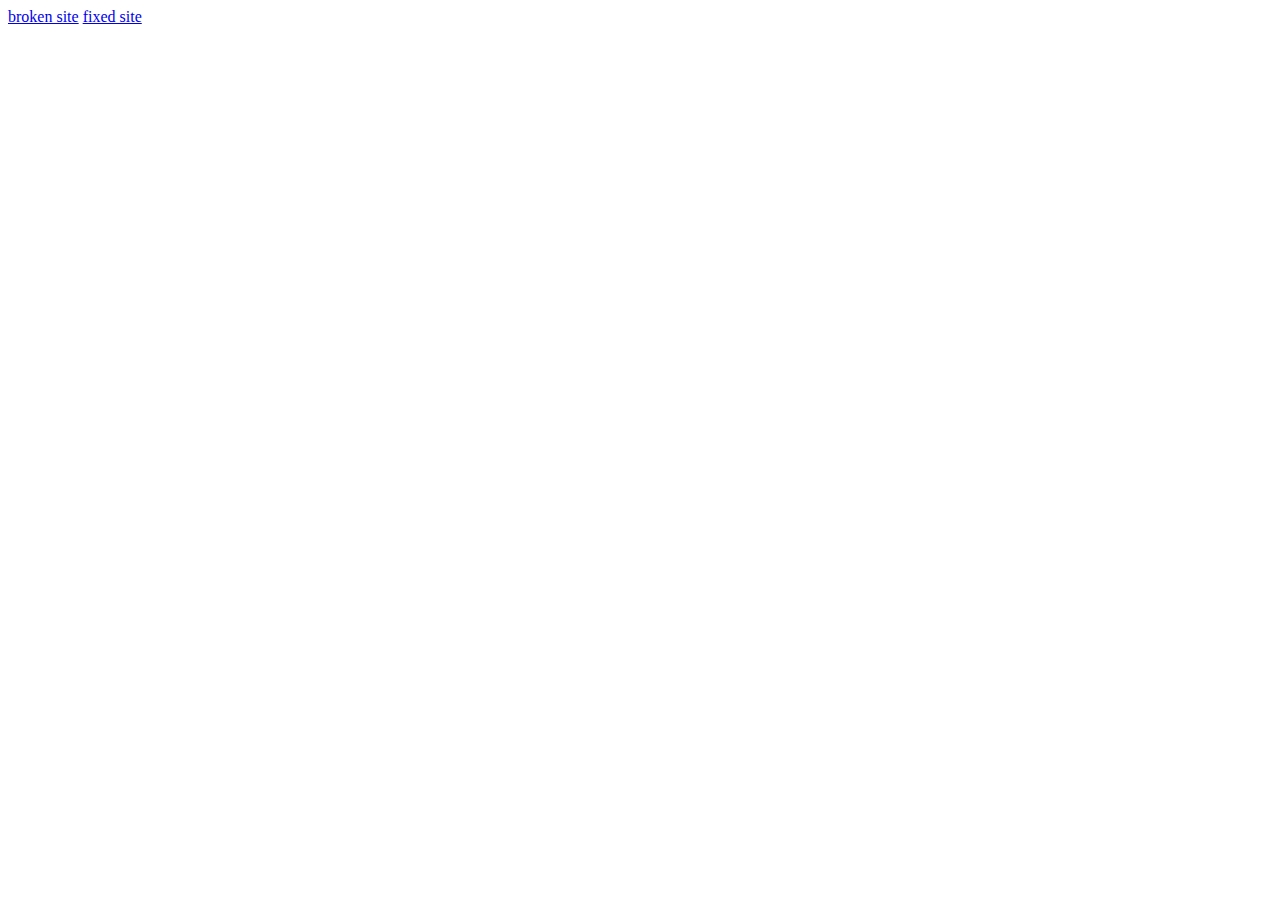
<file: demo/index.html>
<!DOCTYPE html>
<html lang="en">
<head>
    <meta charset="UTF-8">
    <meta name="viewport" content="width=device-width, initial-scale=1.0">
    <title>Document</title>
</head>
<body>
    <a href="/demo/broken/index.html">broken site</a>
    <a href="/demo/fixed/index.html">fixed site</a>
</body>
</html>
</file>
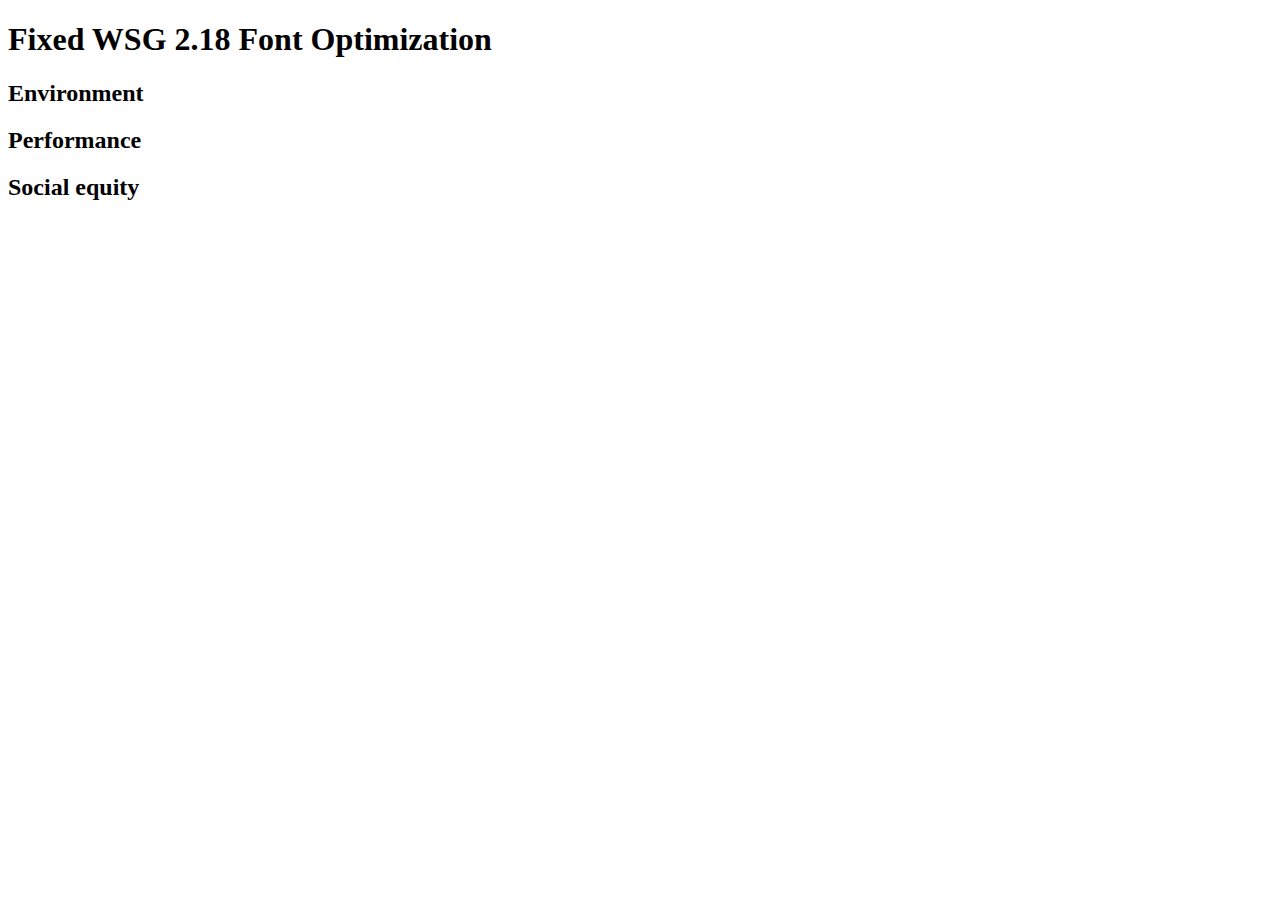
<file: demo/fixed/index.html>
<!DOCTYPE html>
<html lang="en">
<head>
    <meta charset="UTF-8">
    <meta name="viewport" content="width=device-width, initial-scale=1.0">
    <title>Fixed demo</title>
</head>
<body>
    <h1>Fixed WSG 2.18 Font Optimization</h1>
    <section>
        <h2>Environment</h2>
        <p>
            
        </p>
    </section>
    <section>
        <h2>Performance</h2>
        <p>

        </p>
    </section>
    <section>
        <h2>Social equity</h2>
        <p>
            
        </p>
    </section>
</body>
</html>
</file>
